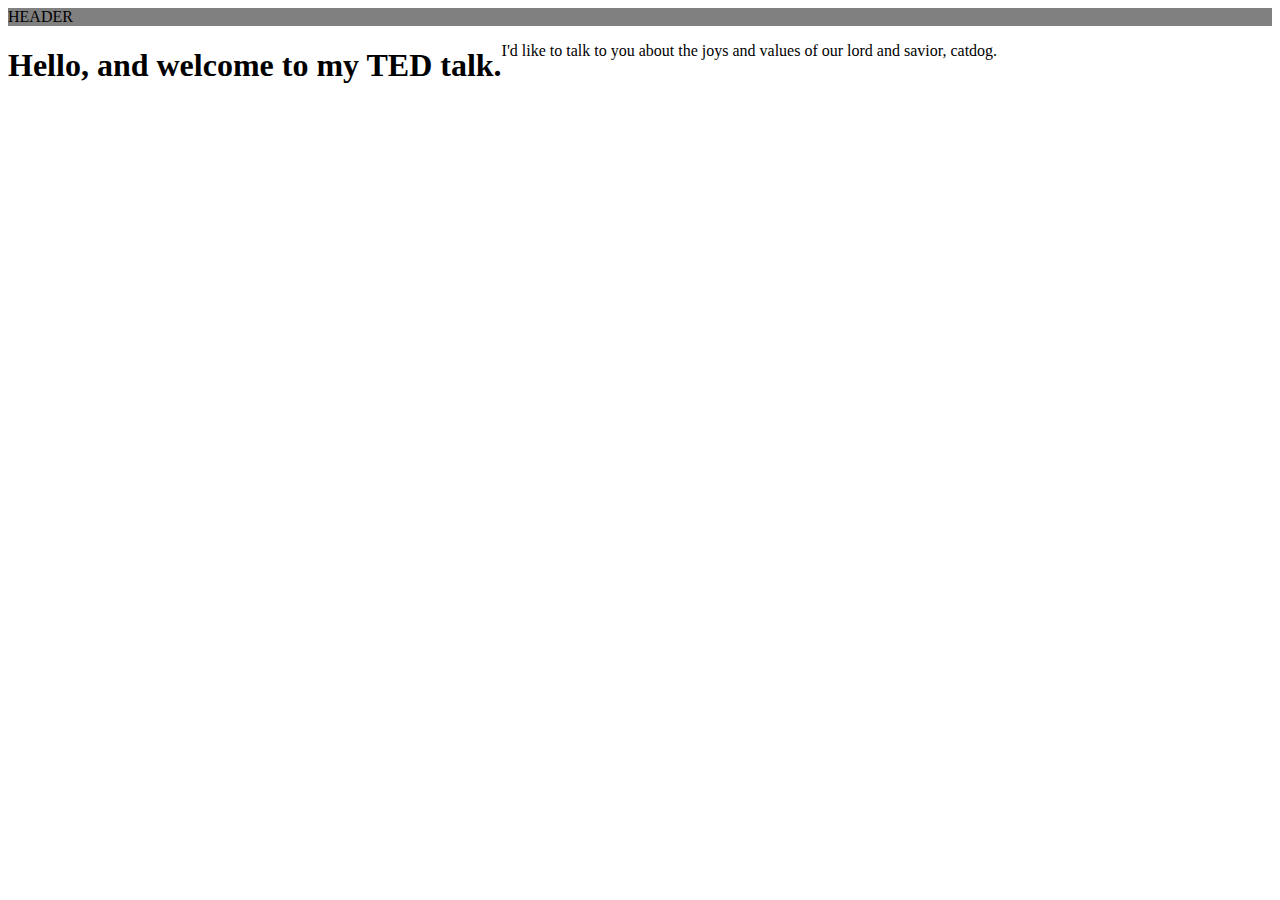
<file: index.html>
<!DOCTYPE html>
<html lang="en">
  <head>
    <meta charset="utf-8">
    <title>Web Development Practice</title>
    <link href="style.css" type="text/css" rel="stylesheet"
  </head>
  <body>
    <div id="HEADER">
      <header>HEADER</header>
    </div>
    <div class="flex-container">
      <h1>Hello, and welcome to my TED talk.</h1>
      <p>I'd like to talk to you about the joys and values of our lord and savior, catdog.</p>
    </div> <!--End of flex-->
  </body>
</html>
</file>
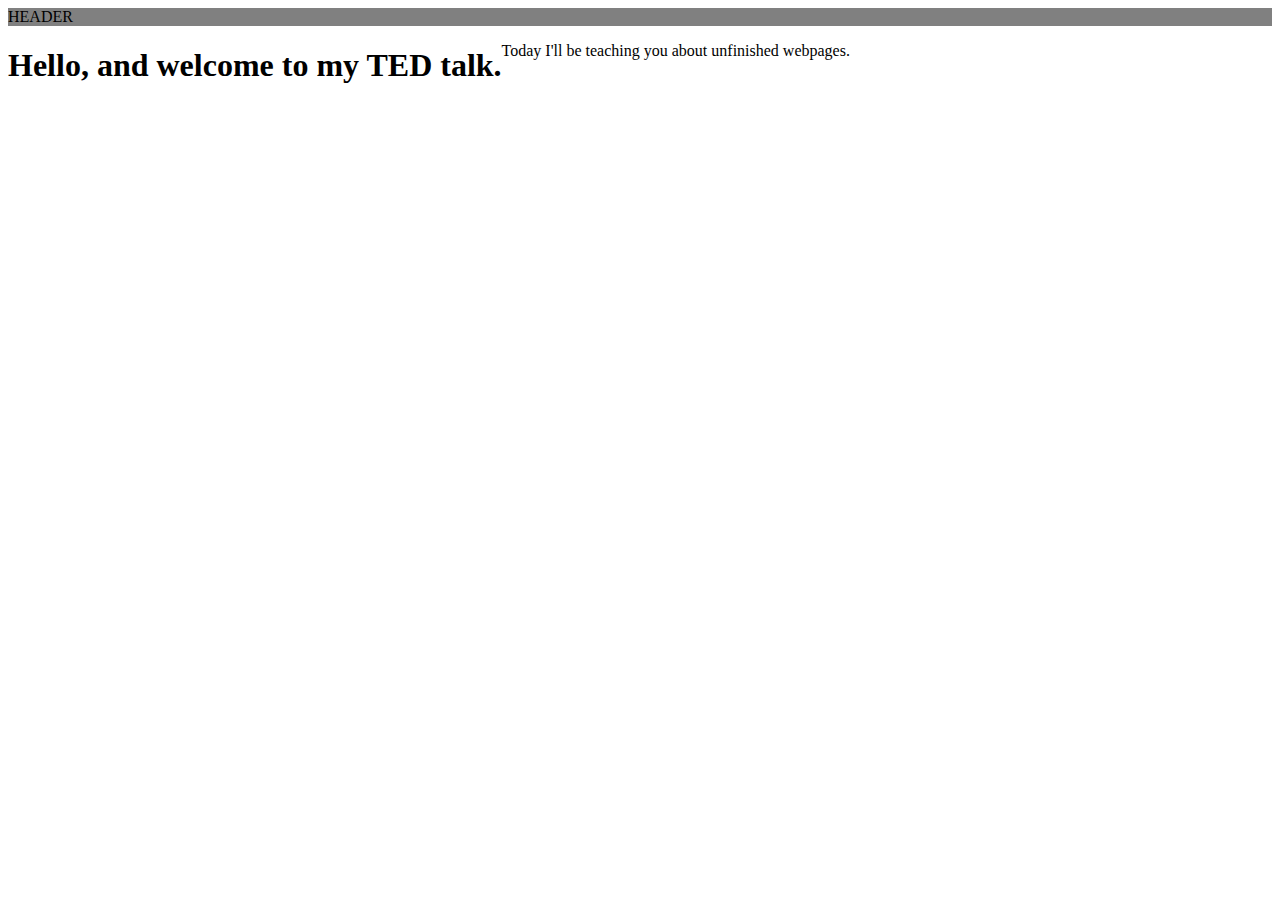
<file: docs/index.html>
<!DOCTYPE html>
<html lang="en">
  <head>
    <meta charset="utf-8">
    <title>Web Development Practice</title>
    <link href="style.css" type="text/css" rel="stylesheet"
  </head>
  <body>
    <div id="HEADER">
      <header>HEADER</header>
    </div>
    <div class="flex-container">
      <h1>Hello, and welcome to my TED talk.</h1>
      <p>Today I'll be teaching you about unfinished webpages.</p>
    </div> <!--End of flex-->
  </body>
</html>
</file>
<file: style.css>
#HEADER {
  background-color: gray;
  margin: 0 auto;
}


.flex-container {
  display: flex;
}
</file>
<file: docs/style.css>
#HEADER {
  background-color: gray;
  margin: 0 auto;
}


.flex-container {
  display: flex;
}
</file>
